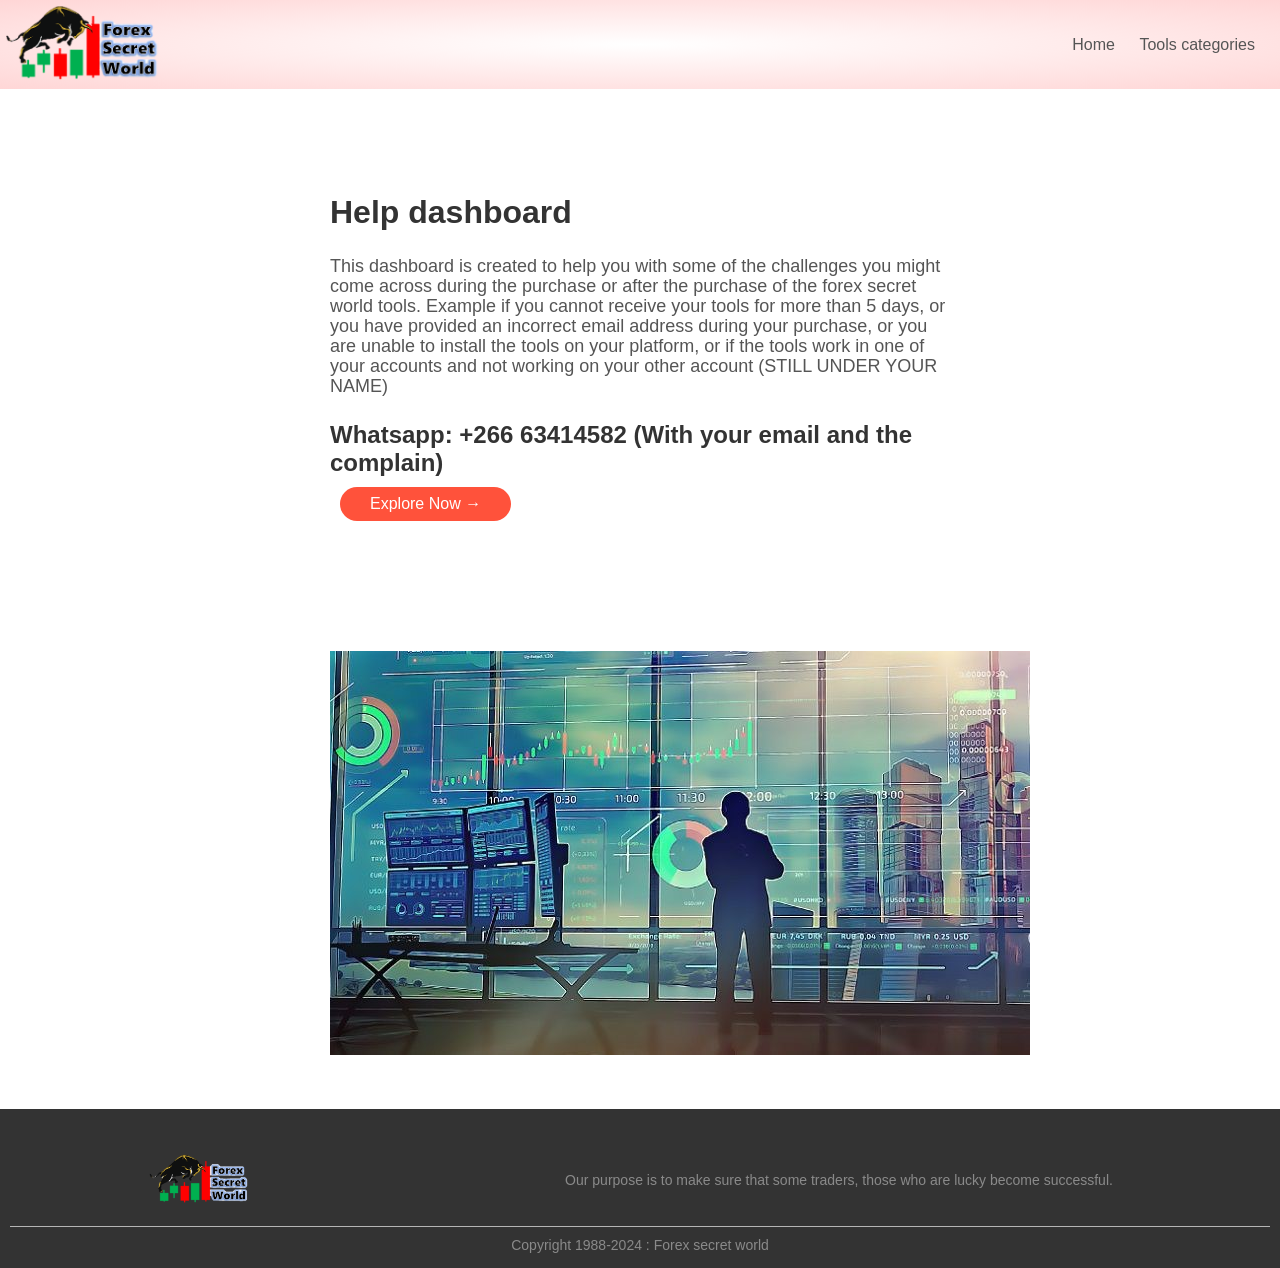
<file: help.html>
<!DOCTYPE html>
<html lang="en">
<head>
     <meta charset="UTF-8">
     <meta name="viewport" content="width=device-width, initial-scale=1.0">
     <title> FOREX SECRET WORLD</title>
     <link rel="stylesheet" href="style.css">
     <link href="https://fonts.gloogleapis.com/css2?
     family=poppins:wght@300;400;500;600;700&display=swap"
     rel="stylesheet">
</head>
<body>
  <div class="header">
    <div class="container">
     <div class="navbar">
       <div class="logo">
          <img src="logo2.png" width="155px">
        </div>
        <nav>
          <ul id="MenuItems">
             <li><a href="index.html">Home</a></li>
             <li><a href="products.html">Tools categories</a></li>
          </ul>
        </nav>
        <img src="menue.png" class="menue-icon" 
          onclick="menutoggle()">
       </div>
       <div class="row">
         <div class="col-2">
             <h1>Help dashboard</h1>
             <p>This dashboard is created to help you with some of the challenges you might come across during the purchase or after the purchase of the forex secret world tools. Example if you cannot receive your tools for more than 5 days, or you have provided an incorrect email address during your purchase, or you are unable to install the tools on your platform, or if the tools work in one of your accounts and not working on your other account (STILL UNDER YOUR NAME)</p>
             <h2>Whatsapp: +266 63414582 (With your email and the complain)</h2>
               <a href="product.html" class="btn">Explore Now &#8594;</a>
         </div>
         <div class="col-2">
               <img src="forexpicture.jpg">
         </div>
       </div>
    </div>
  </div>
<script>
   var MenuItems = document.getElementById("MenuItems");

      MenuItems.style.maxHeight = "0px";
 
      function menutoggle(){
                    if(MenuItems.style.maxHeight == "0px")
                       {MenuItems.style.maxHeight = "200px";} 
                    else
                        {MenuItems.style.maxHeight = "0px"; }       

      }

</script>

  <div class="footer">
      <div class="container">
         <div class="row">
            <div class="footer-col-1">
               <img src="logo2.png"> 
            </div>
            <div class="footer-col-2">
               <p>Our purpose is to make sure that some traders, those who are lucky                       become successful.
               </p> 
            </div>
         </div>
      </div>
      <hr>
      <p class="copyright">Copyright 1988-2024 : Forex secret world</p>
  </div>
  </div>

</body>
</html>
</file>
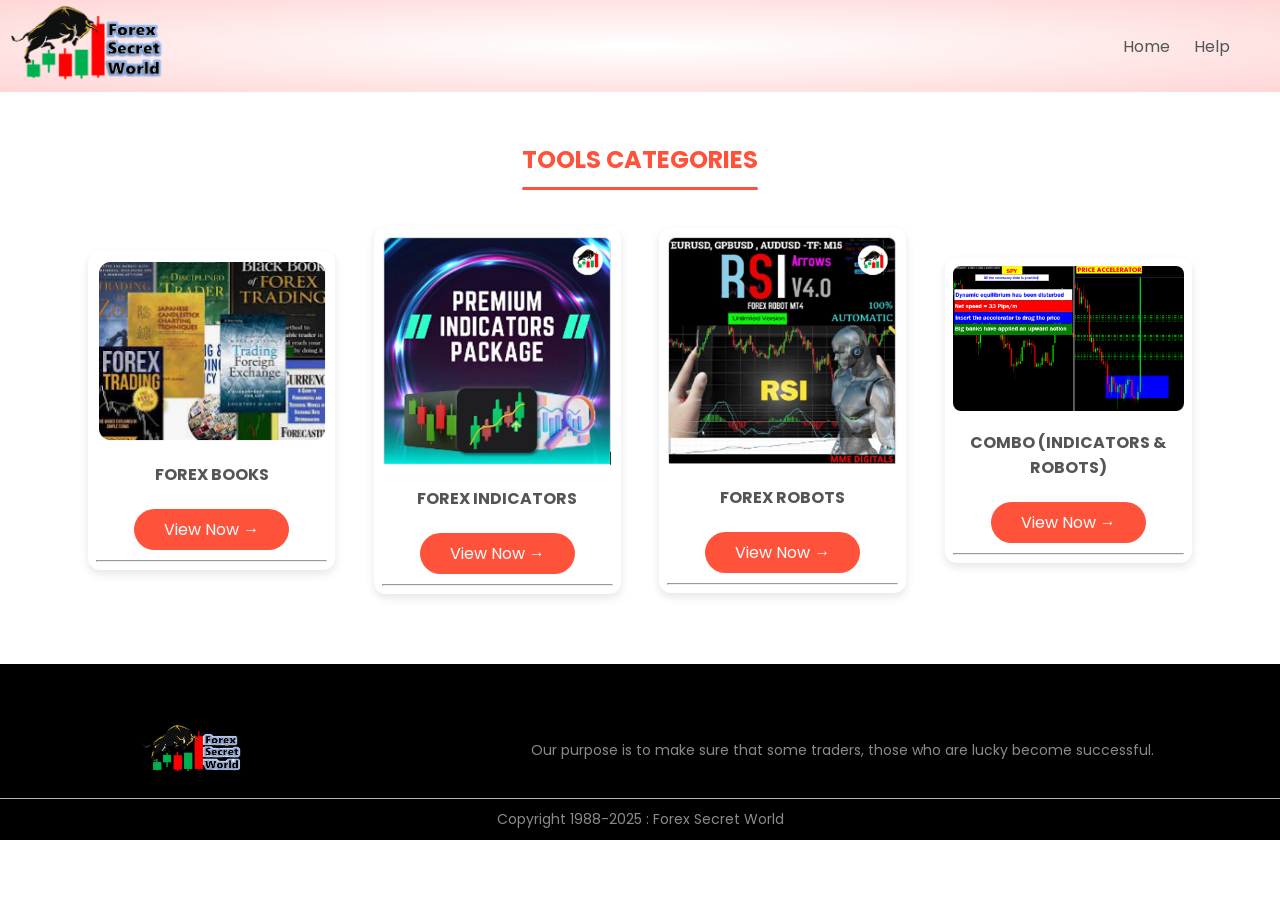
<file: product.html>
<!DOCTYPE html>
<html lang="en">
<head>
  <meta charset="UTF-8">
  <meta name="viewport" content="width=device-width, initial-scale=1.0">
  <link rel="stylesheet" href="style.css">
  <title>TOOLS - FOREX SECRET WORLD</title>
  <style>
      
      * { margin:0; padding:0; box-sizing:border-box; font-family:'Poppins',sans-serif; }
    body { background:#fff; color:#555; }
    .navbar { display:flex; align-items:center; justify-content:space-between; padding:5px 10px; background:radial-gradient(#fff,#ffd6d6); }
    nav ul { list-style:none; display:inline-block; margin-right:20px; }
    nav ul li { display:inline-block; margin-right:20px; }
    a { text-decoration:none; color:#555; }
    .menue-icon { display:none; width:34px; cursor:pointer; }
    #MenuItems { max-height:none; }
    @media only screen and (max-width:800px){
      nav ul { position:absolute; top:70px; left:0; background:#333; width:100%; overflow:hidden; transition:max-height 0.3s ease; }
      nav ul li { display:block; margin:3px 20px; }
      nav ul li a { color:#fff; display:block; padding:10px 0; border-bottom:1px solid #555; }
      .menue-icon { display:block; }
      #MenuItems { max-height:0; }
    }

    .small-container { max-width:1200px; margin:20px auto; padding:0 15px; }
    .small-container-heading h2 { margin-bottom:10px; color:#ff523b; }
    .row { display:flex; flex-wrap:wrap; justify-content:space-around; }
    .col-6 { flex-basis:45%; margin:15px; background:#fff; border-radius:10px; box-shadow:0 4px 15px rgba(0,0,0,0.1); text-align:center; overflow:hidden; transition: transform 0.3s; }
    .col-6:hover { transform: translateY(-5px); }
    .col-6 img { width:100%; height:180px; object-fit:cover; }
    .col-6 h4 { padding:10px 0; color:#ff523b; }
    .col-6 .btn-1 { display:inline-block; margin-bottom:15px; padding:6px 20px; border-radius:20px; background:#ff523b; color:#fff; transition: background 0.3s; }
    .col-6 .btn-1:hover { background:#563434; }
    .footer { background:#000; color:#8a8a8a; font-size:14px; padding:30px 0 10px; margin-top:50px; }
    .footer p { color:#8a8a8a; }
    .footer-col-1 img { width:100px; }
    .copyright { text-align:center; }      
  </style>
  <link href="https://fonts.googleapis.com/css2?family=Poppins:wght@300;400;500;600;700&display=swap" rel="stylesheet">
</head>
<body>
  <div class="header">
    <div class="container">
      <div class="navbar">
        <div class="logo">
          <img src="logo2.png" width="155px">
        </div>
        <nav>
          <ul id="MenuItems">
            <li><a href="index.html">Home</a></li>
            <li><a href="help.html">Help</a></li>
          </ul>
        </nav>
        <img src="menue.png" class="menue-icon" onclick="menutoggle()">
      </div>

      <div class="small-container">
        <div class="small-container-heading">
          <h2>TOOLS CATEGORIES</h2>
          <hr>
        </div>
        <div class="row">
          <div class="col-4">
            <img src="catergory books.png" alt="Books">
            <h4>FOREX BOOKS</h4>
            <a href="books.html" class="btn-1">View Now &#8594;</a>
            <hr>
          </div>
          <div class="col-4">
            <img src="catergory indicators.png" alt="Indicators">
            <h4>FOREX INDICATORS</h4>
            <a href="indicators.html" class="btn-1">View Now &#8594;</a>
            <hr>
          </div>
          <div class="col-4">
            <img src="catergory robots.png" alt="Robots">
            <h4>FOREX ROBOTS</h4>
            <a href="robots.html" class="btn-1">View Now &#8594;</a>
            <hr>
          </div>
          <div class="col-4">
            <img src="spy_and_accelerator.png" alt="Combo">
            <h4>COMBO (INDICATORS & ROBOTS)</h4>
            <a href="combos.html" class="btn-1">View Now &#8594;</a>
            <hr>
          </div>
        </div>
      </div>
    </div>
  </div>

<script>
  var MenuItems = document.getElementById("MenuItems");
  MenuItems.style.maxHeight = "0px";

  function menutoggle() {
    if (MenuItems.style.maxHeight === "0px") {
      MenuItems.style.maxHeight = "200px";
    } else {
      MenuItems.style.maxHeight = "0px";
    }
  }
</script>

<div class="footer">
  <div class="container">
    <div class="row">
      <div class="footer-col-1">
        <img src="logo2.png" alt="Logo">
      </div>
      <div class="footer-col-2">
        <p>Our purpose is to make sure that some traders, those who are lucky become successful.</p>
      </div>
    </div>
  </div>
  <hr>
  <p class="copyright">Copyright 1988-2025 : Forex Secret World</p>
</div>

</body>
</html>
</file>
<file: style.css>
* {
  margin: 0;
  padding: 0;
  box-sizing: border-box;
}
body {
  font-family: 'poppins', sans-serif;
}
/* Navbar */
.navbar {
  display: flex;
  align-items: center;
  padding: 5px;
  background: radial-gradient(#fff, #ffd6d6);
}
nav {
  flex: 1;
  text-align: right;
}
nav ul {
  display: inline-block;
  list-style-type: none;
  max-height: none;
  transition: max-height 0.3s;
}
nav ul li {
  display: inline-block;
  margin-right: 20px;
}
a {
  text-decoration: none;
  color: #555;
}
/* General text */
p {
  color: #555;
}
/* Containers and rows */
.container {
  max-width: 2000px;
}
.row {
  display: flex;
  align-items: center;
  flex-wrap: wrap;
  justify-content: space-around;
}
/* Columns */
.col-2,.col-6 {
  padding: 10px;
  flex-basis: 50%;
  min-width: 300px;
}
.col-2,.col-6 img {
  max-width: 100%;
  padding: 50px 10px;
}
.col-2 h1 {
  margin: 25px 0;
}
.col-6 h4 {
  margin: 25px 0;
}

.col-2 p {
  font-size: 18px;
  line-height: 20px;
  margin: 25px 0;
}

 

.small-container {
  width:min(90%);
  margin: auto;
  text-align: center;
}

.small-container-heading {
  margin-top: 30px; /* adjust as needed */
  display: inline-block;      /* shrink-wrap to content */
  text-align: center;
}

.small-container-heading h2 {
  font-size: 24px;
  margin-bottom: 6px;
  display: inline-block;      /* ensures hr lines up */
}

.small-container-heading hr {
  height: 3px;                
  background-color: #ff523b;  
  border: none;
  border-radius: 2px;
  margin: 0 auto;
  width: 100%;                /* will match h2 width */
}


.row {
  margin-top: 30px; /* adjust as needed */
  display: flex;
  flex-wrap: wrap;
  justify-content: space-around; /* space evenly */
  gap: 20px; /* spacing between items */
}

.col-4 {
  flex: 1 1 22%; /* roughly 4 per row */
  max-width: 22%;
  background: #fff;
  padding: 8px;
  border-radius: 12px;
  box-shadow: 0 4px 10px rgba(0,0,0,0.1);
  transition: transform 0.2s;
}


.col-4:hover {
  transform: translateY(-5px);
}

.col-4 img {
  width: 100%;
  border-radius: 8px;
}

.col-4 h4 {
  margin: 12px 0;
  font-size: 16px;
}

.col-4 a {
      display: inline-block;
      background: #ff523b;
      color: #fff;
      padding: 8px 30px;
      margin: 10px;
      border-radius: 30px;
      transition: background 0.5s;
}

.col-4 a:hover {
  background: #563434;
}



/* Buttons */
.btn, .btn1, .btn-1, .btn-2, .btn-3, .btn-4 {
  display: inline-block;
  background: #ff523b;
  color: #fff;
  padding: 8px 30px;
  margin: 10px;
  border-radius: 30px;
  transition: background 0.5s;
}
.btn:hover, .btn1:hover, .btn-1:hover, .btn-2:hover, .btn-3:hover, .btn-4:hover {
  background: #563434;
}
/* Header */
.header {
  background: #fff;
}
/* Menu icon */
.menue-icon {
  width: 34px;
  margin-left: 15px;
  display: none;
  cursor: pointer;
}

/* Footer */
.footer {
  background: #000;
  color: #8a8a8a;
  font-size: 14px;
  padding: 30px 0px 10px;
}
.footer p {
  color: #8a8a8a;
}
.footer-col-1, .footer-col-2 {
  min-width: 100px;
  margin-bottom: 10px;
}
.footer-col-1 {
  flex-basis: 30%;
}
.footer-col-2 {
  flex: 1;
}
.footer-col-1 img {
  width: 100px;
}
.footer hr {
  border: none;
  margin: 10px 0;
  height: 1px;
  background: #b5b5b5;
}
.copyright {
  text-align: center;
}
/* Account Page */
.account-page {
  padding: 50px 0;
  background: radial-gradient(#fff,#ffd6d6);
}
/* Form Container */
.form-container {
  width: 320px;
  margin: auto;
  background: #fff;
  padding: 20px;
  box-shadow: 0 0 20px rgba(0,0,0,0.1);
  position: relative;
  min-height: 430px; /* make container tall enough */
  overflow: hidden;
  text-align: center;
}
/* Tabs */
.form-btn {
  display: flex;
  justify-content: space-around;
  margin-bottom: 20px; /* more space for indicator */
  position: relative;
  z-index: 2;
}
.form-btn span {
  cursor: pointer;
  font-weight: bold;
  padding: 10px 20px;
}
/* Red indicator */
#Indicator {
  width: 50%;
  height: 3px;
  background: #ff523b;
  position: absolute;
  top: 55px; /* increased from 50px to drop it a bit */
  left: 0;
  transition: transform 0.3s ease;
  z-index: 3;
}
/* Forms */
.form-container form { 
position: absolute; 
width: 100%; 
top: 70px; /* move form below tabs and indicator */ 
left: 0; 
transition: transform 0.5s ease; }


form input {
  display: block;
  width: 94%;
  padding: 10px auto;
}

.toast { position: fixed; top: 20px; right: 20px; background: #ff523b; color: white; padding: 10px 20px; border-radius: 5px; display: none; z-index: 9999; }

form .btn {
  width: 94%;
  margin: 10px auto;
  display: block;
}
form a {
  font-size: 12px;
}
form input, form select {
  width: 94%;
  padding: 10px;      /* increases height */
  margin: 10px auto;
  border: 1px solid #ccc;
  border-radius: 4px;
  outline: none;
  font-size: 16px;    /* bigger font makes the input taller */
  box-sizing: border-box; /* ensures padding is included in width/height */
}

/* Make dropdown look consistent */
form select {
  appearance: none; /* remove default OS styling */
  -webkit-appearance: none;
  -moz-appearance: none;
  background: #fff url('data:image/svg+xml;utf8,<svg fill="black" height="16" viewBox="0 0 24 24" width="16" xmlns="http://www.w3.org/2000/svg"><path d="M7 10l5 5 5-5z"/></svg>') no-repeat right 10px center;
  background-size: 16px;
  padding-right: 30px; /* space for the arrow */
  cursor: pointer;
}
/* Default positions */
#LoginForm {
  transform: translateX(0);
}
#RegForm {
  transform: translateX(100%);
}

/* PASSWORD ALIGNMENT SETTINGS */
.password-container {
  position: relative;
  width: 94%;
  margin: 10px auto;
}

.password-container input {
  width: 100%;
  padding: 12px;
  border: 1px solid #ccc;
  border-radius: 4px;
  font-size: 16px;
  box-sizing: border-box;
}

.password-container .toggle-eye {
  position: absolute;
  right: 12px;
  top: 50%;
  transform: translateY(-50%);
  cursor: pointer;
  font-size: 18px;
  user-select: none;
}

/* Dashboard styles */
.dashboard {
  margin: 30px auto;
  padding: 20px;
  max-width: 900px;
}

.dashboard h1 {
  margin-bottom: 20px;
}

.balance-card {
  background: #f2f2f2;
  padding: 20px;
  border-radius: 8px;
  margin-bottom: 20px;
}

.account-table {
  width: 100%;
  border-collapse: collapse;
  margin-bottom: 20px;
}

.account-table th,
.account-table td {
  border: 1px solid #ddd;
  padding: 12px;
  text-align: center;
}

.account-table th {
  background: #333;
  color: white;
}

.account-table td {
  background: #fafafa;
}

/* Buttons below table matching table width */
.action-buttons {
  display: flex;
  justify-content: space-between; /* space between buttons */
  gap: 20px;
  margin-top: 20px;
  width: 100%; /* full width like the table */
}

.btn-action {
  flex: 1; /* take equal width */
  padding: 12px 0; /* adjust height */
  width: 90%;
  border: none;
  border-radius: 6px;
  cursor: pointer;
  font-weight: 600;
  font-size: 16px;
  color: #fff;
  transition: 0.3s ease;
}

.view {
  background: #0cf1f5;
}

.view:hover {
  background: #1bbdbf;
}

.deposit {
  background: #28a745;
}

.deposit:hover {
  background: #218838;
}

.withdraw {
  background: #dc3545;
}

.withdraw:hover {
  background: #c82333;
}

.transfer {
  background: #0cf1f5;
}

.transfer:hover {
  background: #1bbdbf;
}

/* Make account password field flexible */
.password-input {
  max-width: 100px; /* default */
  width: 100%;
  overflow: hidden;
  text-overflow: ellipsis; /* show "..." if it's too long */
  white-space: nowrap;
}

/* Style account password eye button */
.eye-btn {
  border: none;
  background: none;
  cursor: pointer;
}
/* Terms and conditions */
.terms-section {
  text-align: left;
  margin-top: 20px;
}

.account-table {
  margin-top: 30px; /* Alternative: add spacing directly to the table */
}

.terms-section strong {
  font-size: 18px;   /* heading size */
  font-weight: 600;  /* bold */
  display: block;    /* put it on its own line */
  margin-bottom: 8px;
}

.terms-section p {
  font-size: 14px;   /* normal text size */
  line-height: 1.6;  /* improve readability */
  color: #333;       /* softer black */
  margin: 0;
}

.btn2-action {
  width: 90%;
  padding: 5px 12px;
  border: none;
  border-radius: 5px;
  cursor: pointer;
  font-size: 14px;
}

/* Pay button */
.btn2-action.pay {
  background-color: #f39c12;
  color: #fff;
}
.btn2-action.pay:hover {
   background: #c28408;
}

/* Download buttons */
.btn2-action.download.green {
  background-color: #28a745; /* green */
  color: #fff;
}
.btn2-action.download.green:hover {
   background: #1bbf6a;
}

.btn2-action.download.grey {
  background-color: #7f8c8d; /* grey */
  color: #fff;
}

/* General Reset */
* {
  margin: 0;
  padding: 0;
  box-sizing: border-box;
  font-family: 'Poppins', sans-serif;
}

body {
  background: #f9f9f9;
  color: #333;
}

/* Signup container */
.signup-container {
 width: min(90%);
  margin: 50px auto;
  background: #fff;
  padding: 30px;
  border-radius: 10px;
  box-shadow: 0 5px 20px rgba(0,0,0,0.1);
}
.signup-container h2 {
  text-align: center;
  margin-bottom: 25px;
  color: #ff523b;
}
.signup-container form {
  display: flex;
  flex-direction: column;
  gap: 15px;
}
.signup-container input,
.signup-container select {
  padding: 12px;
  border: 1px solid #ccc;
  border-radius: 6px;
  font-size: 14px;
  width: 100%;
}
.signup-container button {
  padding: 12px;
  background: #ff523b;
  color: #fff;
  border: none;
  border-radius: 6px;
  font-weight: 600;
  cursor: pointer;
  transition: 0.3s;
}
.signup-container button:hover {
  background: #e0432f;
}

/* Terms & Conditions Checkbox */
.terms-checkbox {
  display: flex;
  align-items: center;
  gap: 8px;
  font-size: 14px;
}
.terms-checkbox input {
  width: 16px;
  height: 16px;
  cursor: pointer;
}
.terms-checkbox a {
  color: #ff523b;
  text-decoration: none;
}
.terms-checkbox a:hover {
  text-decoration: underline;
}

/* Trading knowledge questions */
.signup-container h3 {
  margin-top: 20px;
  margin-bottom: 10px;
  color: #ff523b;
  font-size: 16px;
}
.signup-container label {
  font-size: 14px;
  margin-bottom: 5px;
  display: block;
}

/* Make sure the page takes the full height */
html, body {
  height: 100%;
  margin: 0;
  display: flex;
  flex-direction: column;
}

/* Allow content to expand but push footer down */
.header,
.terms-section {
  flex-shrink: 0;
}

.footer {
  margin-top: auto;   /* Pushes footer to bottom */
  background: #333;
  color: #fff;
  text-align: center;
  padding: 15px 10px;
}
/* General reset */
body {
  font-family: 'Poppins', sans-serif;
  margin: 0;
  padding: 0;
  background: #ffffff; /* ✅ White background */
  color: #333; /* readable text */
}

/* Balance Summary Card */
.balance-summary {
  margin: 30px auto;
  padding: 20px;
  border: 1px solid #ddd;
  border-radius: 10px;
  background: #f9f9f9;
  max-width: 500px;
  text-align: center;
}

.balance-summary h3 {
  margin-bottom: 10px;
}

/* Wrapper keeps table centered */
.table-wrapper {
  display: flex;
  justify-content: center;
  margin: 20px 0;
}

/* Table container allows horizontal scroll */
.table-container {
  overflow-x: auto; /* scroll only left/right */
  width: 100%;
}

/* Table styles */
table.account-table {
  border-collapse: collapse;
  min-width: 600px;  /* ensure horizontal scrolling can happen */
  text-align: center;
  background: #fff;  /* ✅ table stays white */
}

table.account-table th,
table.account-table td {
  padding: 10px;
  border: 1px solid #ddd;
}

table.account-table th {
  background: #000000;  /* black background */
  color: #ffffff;       /* white text */
  font-weight: 600;
  padding: 10px;
}

/* Withdrawal section */
.withdrawal-section {
  padding: 60px 0;
  background: #f9f9f9;
  text-align: center;
}

.section-title {
  font-size: 28px;
  margin-bottom: 40px;
  font-weight: 600;
  color: #333;
}

.withdrawal-cards {
  display: grid;
  grid-template-columns: repeat(auto-fit, minmax(250px, 1fr));
  gap: 25px;
  margin-inline: 20px; /* spacing left & right for cards */
}

.card {
  background: #fff;
  border-radius: 12px;
  padding: 25px;
  box-shadow: 0 6px 15px rgba(0,0,0,0.1);
  transition: transform 0.3s ease;
}

.card:hover {
  transform: translateY(-8px);
}

.card-logo {
  width: 80px;
  height: auto;
  margin-bottom: 15px;
}

.card h3 {
  margin-bottom: 12px;
  font-size: 20px;
  color: #444;
}

.card p {
  font-size: 14px;
  color: #555;
  margin: 6px 0;
}

/* App fee Payment method  */
.payment-section {
  width: 100%;           
  margin: 0;
  text-align: center;
  box-sizing: border-box;
  padding: 0;
}

.payment-section h2 {
  margin-top: 40px;
  margin-bottom: 20px;
  font-size: 20px;
  color: #ff523b;
}

.payment-section p {
  margin: 40px;
  font-size: 20px;
  color: #000;
}

.payment-buttons {
  display: flex;
  flex-direction: column;  /* stack vertically */
  align-items: center;     /* center horizontally */
  gap: 20px;               /* vertical spacing between buttons */
  margin: 20px auto 0;
  width: 94%;             /* full width of parent */
  max-width: 600px;        /* optional: limit max width */
}

.payment-btn {
  width: 95%;              /* nearly full width of container */
  padding: 14px 0;         /* vertical height */
  border: none;
  border-radius: 6px;
  cursor: pointer;
  font-weight: 600;
  font-size: 16px;
  color: #fff;
  transition: 0.3s ease;
}


/* Green button */
.payWithMainBalance {
  background: #28a745;
}

.payWithMainBalance:hover {
  background: #218838;
}

/* Cyan button */
.payWithPaypal {
  background: #0cf1f5;
  color: #000; /* better contrast */
}

.payWithPaypal:hover {
  background: #1bbdbf;
}


.user-profile {
  max-width: 500px;
  margin: 40px auto;
  padding: 20px;
  text-align: left;
  font-family: Arial, sans-serif;
}

/* User Profile */
.user-profile h2 {
  text-align: center;
  color: orange;
  margin-bottom: 20px;
}

.profile-card {
  border: 1px solid #ccc;
  border-radius: 10px;
  padding: 20px;
  background: #f9f9f9;
}

.profile-item {
  display: flex;
  justify-content: space-between;
  padding: 10px 0;
  border-bottom: 1px solid #eee;
}

.profile-item:last-child {
  border-bottom: none;
}

.label {
  font-weight: 600;
  color: #555;
}

.value {
  color: #000;
}

/* Start and End buttond */
.startEnd-buttons {
  display: flex;              /* Flexbox layout */
  justify-content: center;    /* Center as a group */
  align-items: center;        /* Vertical alignment */
  gap: 20px;                  /* Space between buttons */
  width: 70%;                /* Full parent width */
  max-width: 600px;           /* Optional: limit max width */
  margin: 0 auto;             /* Center the container */
}

.startEnd-btn {
  flex: 1;                    /* Makes both buttons take equal width */
  padding: 14px 0;            /* Taller button */
  font-size: 16px;
  font-weight: 600;
  border: none;
  border-radius: 8px;
  cursor: pointer;
  transition: all 0.3s ease;
}

/* Different colors for Start and End */
.startEnd-btn.start {
  background-color: #4caf50;  /* Green */
  color: white;
}

.startEnd-btn.end {
  background-color: #f44336;  /* Red */
  color: white;
}

/* Hover effects */
.startEnd-btn:hover {
  opacity: 0.85;
  transform: translateY(-2px);
}






/* Responsive Styles SMALL SCREENS, SMALL SCREENSSMALL SCREENS, SMALL SCREENS SMALL SCREENS, SMALL SCREENS///////////////////////////////////////////////////////////////////////////////////// */
@media only screen and (max-width: 800px) {

/* Navigation menu */
nav ul {
  position: absolute;
  top: 70px;
  left: 0;
  background: #333;
  width: 100%;
  overflow: hidden;
  max-height: 0;            /* collapsed by default */
  transition: max-height 0.3s ease;
  z-index: 1000;
}

/* Expanded state */
nav ul.show {               /* add this class when menu is open */
  max-height: 1000px;        /* big enough to wrap content */
}

/* Menu items */
nav ul li {
  display: block;
  margin: 10px 20px;
  text-align: end;
  border-bottom: 1px solid #555; /* line below all items */
}

nav ul li a {
  color: #fff;
  display: block;
  padding: 5px 0;
}

.menue-icon {
  display: block;
  cursor: pointer;
}

  /* Make dropdown look consistent */
  form select {
    appearance: none; /* remove default OS styling */
    -webkit-appearance: none;
    -moz-appearance: none;
    background: #fff url('data:image/svg+xml;utf8,<svg fill="black" height="16" viewBox="0 0 24 24" width="16" xmlns="http://www.w3.org/2000/svg"><path d="M7 10l5 5 5-5z"/></svg>') no-repeat right 10px center;
    background-size: 19px;
    padding-right: 30px; /* space for the arrow */
    cursor: pointer;
  }

  /* Dashboard responsiveness */
  /* Table smaller font */
  .account-table {
    font-size: 14px;
  }

  /* Buttons stack vertically */
  .action-buttons {
    flex-direction: column;
    align-items: center;
  }

  .btn-action {
    width: 90%;
    margin-bottom: 10px;
  }

 /* Account password */
  .password-input {
    max-width: 70px;  /* smaller width on phones */
    font-size: 12px;  /* shrink text */
  }
  .eye-btn {
    font-size: 14px; /* smaller icon */
  }

.table-container {
  width: 100%;               /* don’t exceed parent width */
  max-width: 100%;           /* HARD limit */
  overflow-x: auto;          /* horizontal scroll */
  overflow-y: hidden;        /* hide vertical scroll */
  -webkit-overflow-scrolling: touch;
  display: block;
}

.account-table {
  border-collapse: collapse;
  min-width: 600px;          /* force scroll on smaller screens */
  width: max-content;        /* only as wide as content */
  max-width: 100%;           /* but never push parent wider */
}

 /* Block any hozirontal scroll of the html */
body, html {
  overflow-x: hidden;  /* kill global horizontal scroll */
}

/* Terms and conditions */
.terms-section {
  text-align: left;
  margin-top: 20px;
}

.account-table {
  margin-top: 30px; /* Alternative: add spacing directly to the table */
}

.terms-section strong {
  font-size: 18px;   /* heading size */
  font-weight: 600;  /* bold */
  display: block;    /* put it on its own line */
  margin-bottom: 8px;
}

.terms-section p {
  font-size: 14px;   /* normal text size */
  line-height: 1.6;  /* improve readability */
  color: #333;       /* softer black */
  margin: 0;
}

.btn2-action {
  width: 90%;
  padding: 5px 12px;
  border: none;
  border-radius: 5px;
  cursor: pointer;
  font-size: 14px;
}

/* Pay button */
.btn2-action.pay {
  background-color: #f39c12;
  color: #fff;
}
.btn2-action.pay:hover {
   background: #c28408;
}

/* Download buttons */
.btn2-action.download.green {
  background-color: #28a745; /* green */
  color: #fff;
}
.btn2-action.download.green:hover {
   background: #1bbf6a;
}

.btn2-action.download.grey {
  background-color: #7f8c8d; /* grey */
  color: #fff;
}

/* Request funds */
  .signup-container {
    margin: 20px;
    padding: 20px;
  }

/* General reset */
body {
  font-family: 'Poppins', sans-serif;
  margin: 0;
  padding: 0;
  background: #ffffff; /* ✅ White background */
  color: #333; /* readable text */
}

/* Balance Summary Card */
.balance-summary {
  margin: 30px auto;
  padding: 20px;
  border: 1px solid #ddd;
  border-radius: 10px;
  background: #f9f9f9;
  max-width: 500px;
  text-align: center;
}

.balance-summary h3 {
  margin-bottom: 10px;
}

/* Wrapper keeps table centered */
.table-wrapper {
  display: flex;
  justify-content: center;
  margin: 20px 0;
}

/* Table container allows horizontal scroll */
.table-container {
  overflow-x: auto; /* scroll only left/right */
  width: 100%;
}

/* Table styles */
table.account-table {
  border-collapse: collapse;
  min-width: 600px;  /* ensure horizontal scrolling can happen */
  text-align: center;
  background: #fff;  /* ✅ table stays white */
}

table.account-table th,
table.account-table td {
  padding: 10px;
  border: 1px solid #ddd;
}

table.account-table th {
  background: #000000;  /* black background */
  color: #ffffff;       /* white text */
  font-weight: 600;
  padding: 10px;
}

/* Withdrawal section */
.withdrawal-section {
  padding: 60px 0;
  background: #f9f9f9;
  text-align: center;
}

.section-title {
  font-size: 28px;
  margin-bottom: 40px;
  font-weight: 600;
  color: #333;
}

.withdrawal-cards {
  display: grid;
  grid-template-columns: repeat(auto-fit, minmax(250px, 1fr));
  gap: 25px;
  margin-inline: 20px; /* spacing left & right for cards */
}

.card {
  background: #fff;
  border-radius: 12px;
  padding: 25px;
  box-shadow: 0 6px 15px rgba(0,0,0,0.1);
  transition: transform 0.3s ease;
}

.card:hover {
  transform: translateY(-8px);
}

.card-logo {
  width: 80px;
  height: auto;
  margin-bottom: 15px;
}

.card h3 {
  margin-bottom: 12px;
  font-size: 20px;
  color: #444;
}

.card p {
  font-size: 14px;
  color: #555;
  margin: 6px 0;
}

/* App fee Payment method  */
  .payment-buttons {
    flex-direction: column; /* side by side */
    gap: 20px;           /* horizontal space between buttons */
  }

  .payment-btn {
    flex: 1;             /* equal width buttons */
    width: 100%;         /* override width: 100% for row layout */
  }

/* User Profile */
.profile-item {
    flex-direction: column;
    align-items: flex-start;
}

.value {
    margin-top: 5px;
}

.row { text-align: center; }
  .col-2 { flex-basis: 100%; }
  .form-container {
    width: 90%;
    padding: 15px;
    min-height: 480px;
}

  .small-container-heading {
    display: block;       /* take full width */
    text-align: center;   /* keep heading centered */
  }

  .col-4 {
    flex: 1 1 100%;
    max-width: 100%;
  }

}
</file>
